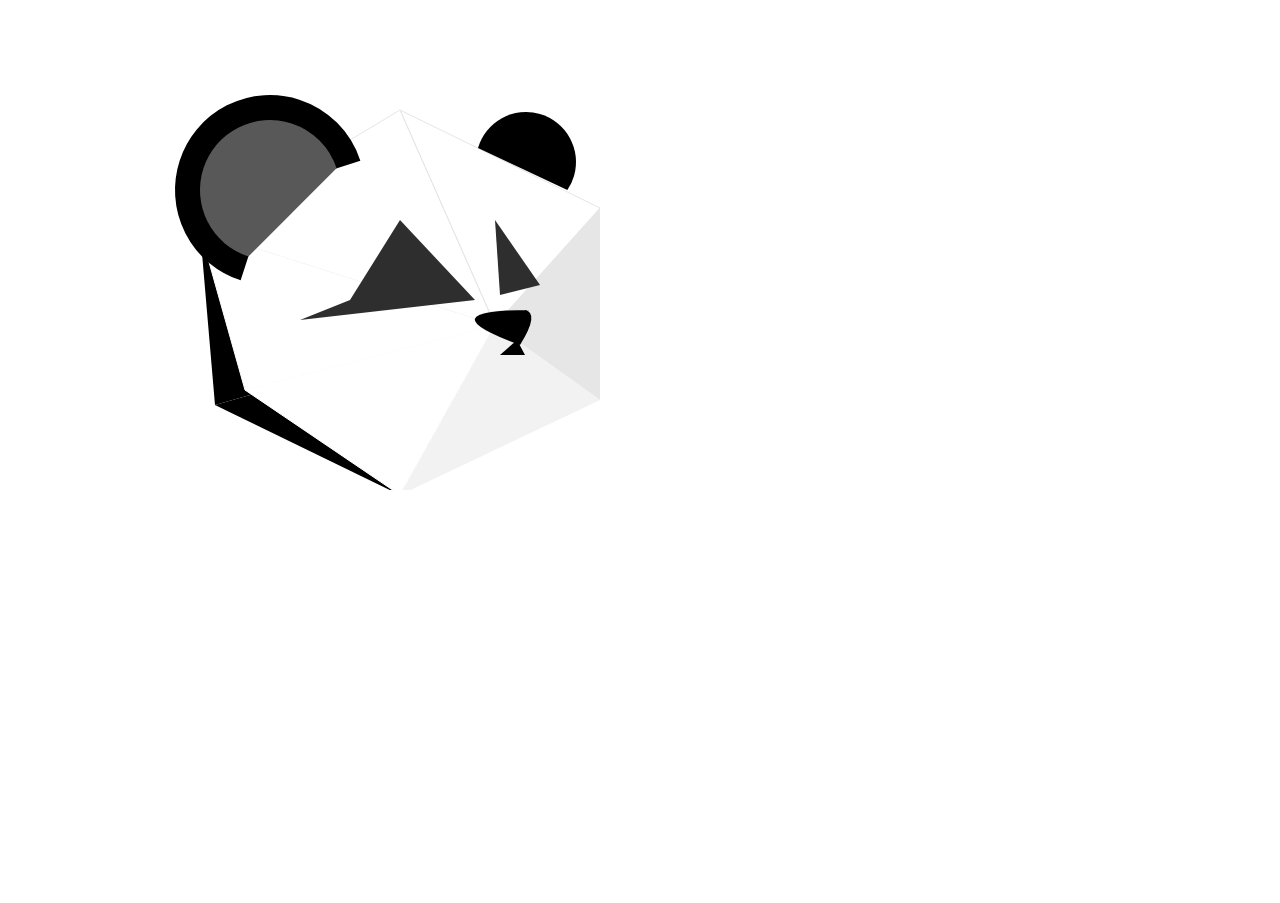
<file: index.html>
<!DOCTYPE html>
<html lang="en">
<head>
	<meta charset="utf-8">
	<meta name="viewport" content="width=device-width; initial-scale=1.0; maximum-scale=1.0; user-scalable=0;"/>
	<meta property="og:url" content="http://few.vu.nl/~tnn720/MMA/"/>
  <meta http-equiv="Content-Type" content="text/html; charset=utf-8">
	<link rel="stylesheet" type="text/css" href="css/reset.css">
	<link rel="stylesheet" type="text/css" href="css/style.css">
	<link rel="icon" href="images/icon.png">
	<script src="js/main1.js"> </script>

	<!--[if lt IE 9]>
		<script src="http://html5shiv.googlecode.com/svn/trunk/html5.js"> </script>
	<![endif]-->
	<title>Multimedia Authoring</title>
</head>

<body>
	<div id="wrapper">
		<canvas id="myCanvas" width="700" height="490"></canvas>
	</div>
</body>

<script type="text/javascript" src="js/main2.js"></script>
<script>harmony()</script>
<script type="text/javascript" src="js/main3.js"></script>

</html>
</file>
<file: css/style.css>
.body {
	margin: 0px;
 	background: black;
	color: #000;
 	font-family: Verdana, sans-serif;
	font-size: 100%;
	line-height: 1.5em;
}



/* ---------- Divs --------- */

#homepage {
	width: 0px;
	height: 0px;
	background-color: white;
	position: absolute;
	margin: 0 auto;
}

#myCanvas {
	position: absolute;
	z-index: 1;
}


/* --- Headings and Text

h1 {
	font: normal 4em/1em Georgia, serif;
 	margin: 20px 0;
}

p {
	font-size: 1.2em;
	margin-top: 20px;
}


/* --- Links 

a:link, a:visited, a:active { 
	color: #00c; 
	text-decoration: underline; 
}

a:hover { 
	color: #c00; 
	text-decoration: none; 
} */
</file>
